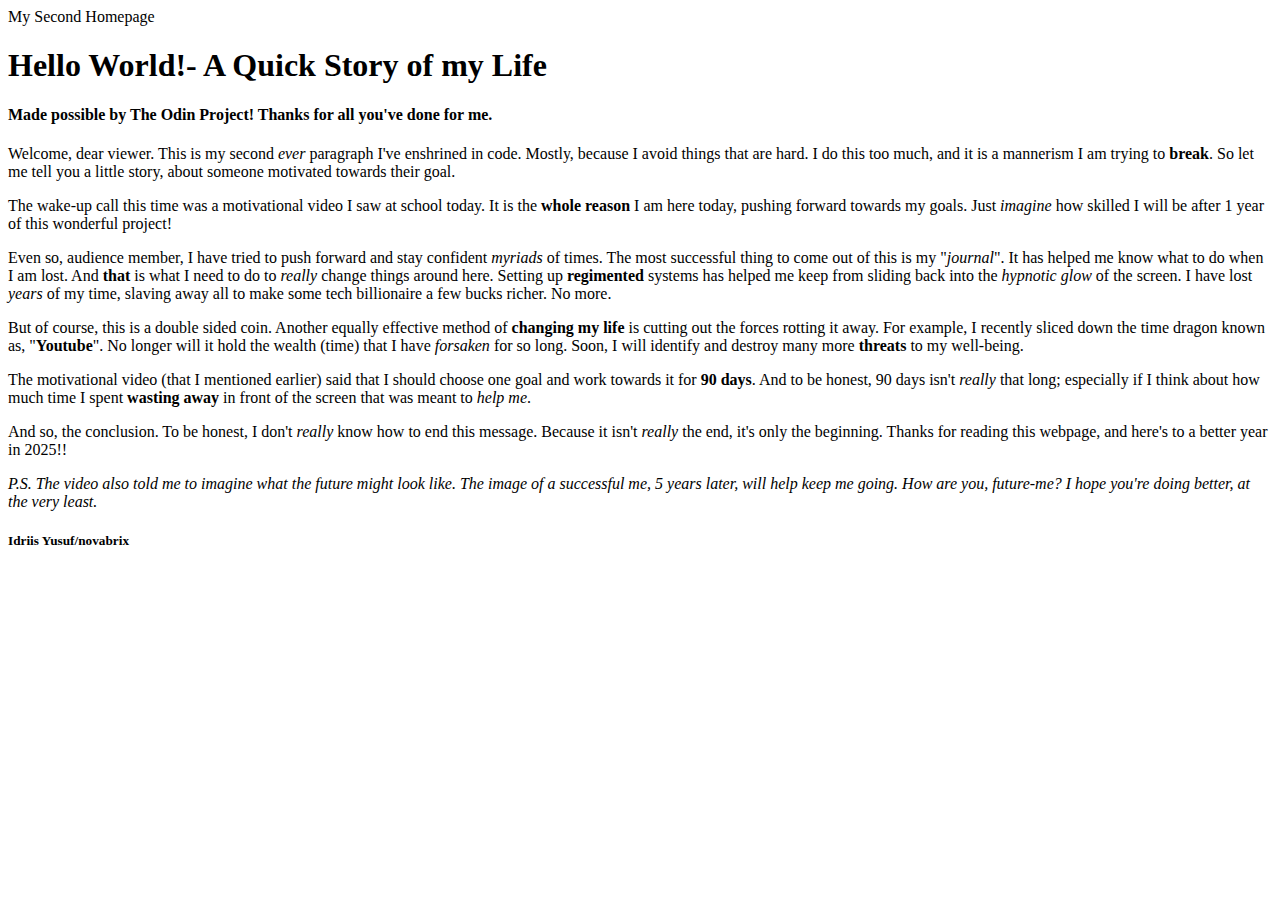
<file: index.html>
<!DOCTYPE html>

<html lang="en">
    <head>
        <meta charset="UTF-8"
        <title>My Second Homepage</title>
    </head>

    <body>
        <h1>Hello World!- A Quick Story of my Life</h1>
        <h4>Made possible by The Odin Project! Thanks for all you've done for me.</h4>
            <p>Welcome, dear viewer. This is my second <em>ever</em> paragraph I've enshrined in code. Mostly, because I
            avoid things that are hard. I do this too much, and it is a mannerism I am trying to <strong>break</strong>.
            So let me tell you a little story, about someone motivated towards their goal.</p>

            <p>The wake-up call this time was a motivational video I saw at school today. It is the <strong>whole reason</strong>
            I am here today, pushing forward towards my goals. Just <em>imagine</em> how skilled I will be after 1 year of this
            wonderful project!</p>

            <p>Even so, audience member, I have tried to push forward and stay confident <em>myriads</em> of times. The most 
            successful thing to come out of this is my "<em>journal</em>". It has helped me know what to do when I am lost. And 
            <strong>that</strong> is what I need to do to <em>really</em> change things around here. Setting up 
            <strong>regimented</strong> systems has helped me keep from sliding back into the <em>hypnotic glow</em> of the screen.
            I have lost <em>years</em> of my time, slaving away all to make some tech billionaire a few bucks richer. No more.</p>

            <!--P.S. If you are reading this, I am having a lot of fun writing this!! 
            Also, this is my second ever comment! Yippee!!-->

            <p>But of course, this is a double sided coin. Another equally effective method of <strong>changing my life</strong> is
            cutting out the forces rotting it away. For example, I recently sliced down the time dragon known as, 
            "<strong>Youtube</strong>". No longer will it hold the wealth (time) that I have <em>forsaken</em> for so long.
            Soon, I will identify and destroy many more <strong>threats</strong> to my well-being.</p>

            <p>The motivational video (that I mentioned earlier) said that I should choose one goal and work towards it for
            <strong>90 days</strong>. And to be honest, 90 days isn't <i>really</i> that long; especially if I think about how much
            time I spent <strong>wasting away</strong> in front of the screen that was meant to <em>help me</em>.
            </p>

            <p>And so, the conclusion. To be honest, I don't <em>really</em> know how to end this message. Because it isn't 
            <em>really</em> the end, it's only the beginning. Thanks for reading this webpage, and here's to a 
            better year in 2025!!</p>

            <p><em>P.S. The video also told me to imagine what the future might look like. The image of a successful me,
            5 years later, will help keep me going. How are you, future-me? I hope you're doing better, at the very least.</em>
            </p>

            <h5>Idriis Yusuf/novabrix</h5>
    </body>
</html>
</file>
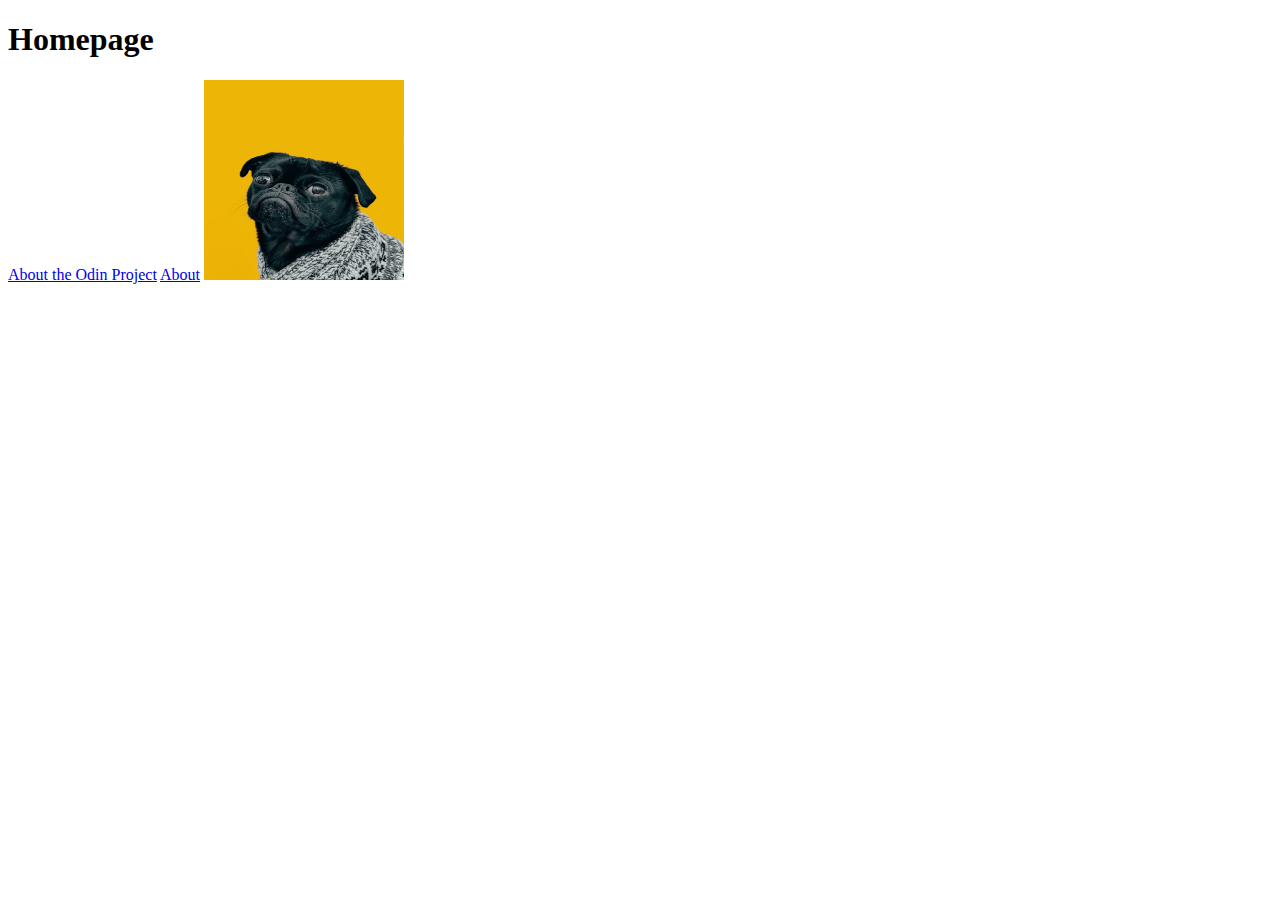
<file: odin-linkies/index.html>
<!DOCTYPE html>

<html lang="en">
    <head>
        <meta charset="UTF=8">
        <title>Odin-Homepage File</title>
    </head>

    <body>
        <h1>Homepage</h1>

        <a href="https://www.theodinproject.com/about" target="_blank" 
        rel="noopener noreferer">About the Odin Project</a>

        <a href="./pages/about.html">About</a>

        <img src="./images/dog.jpg" alt="Charles the Pug" height="200" width="200">
    </body>
</html>
</file>
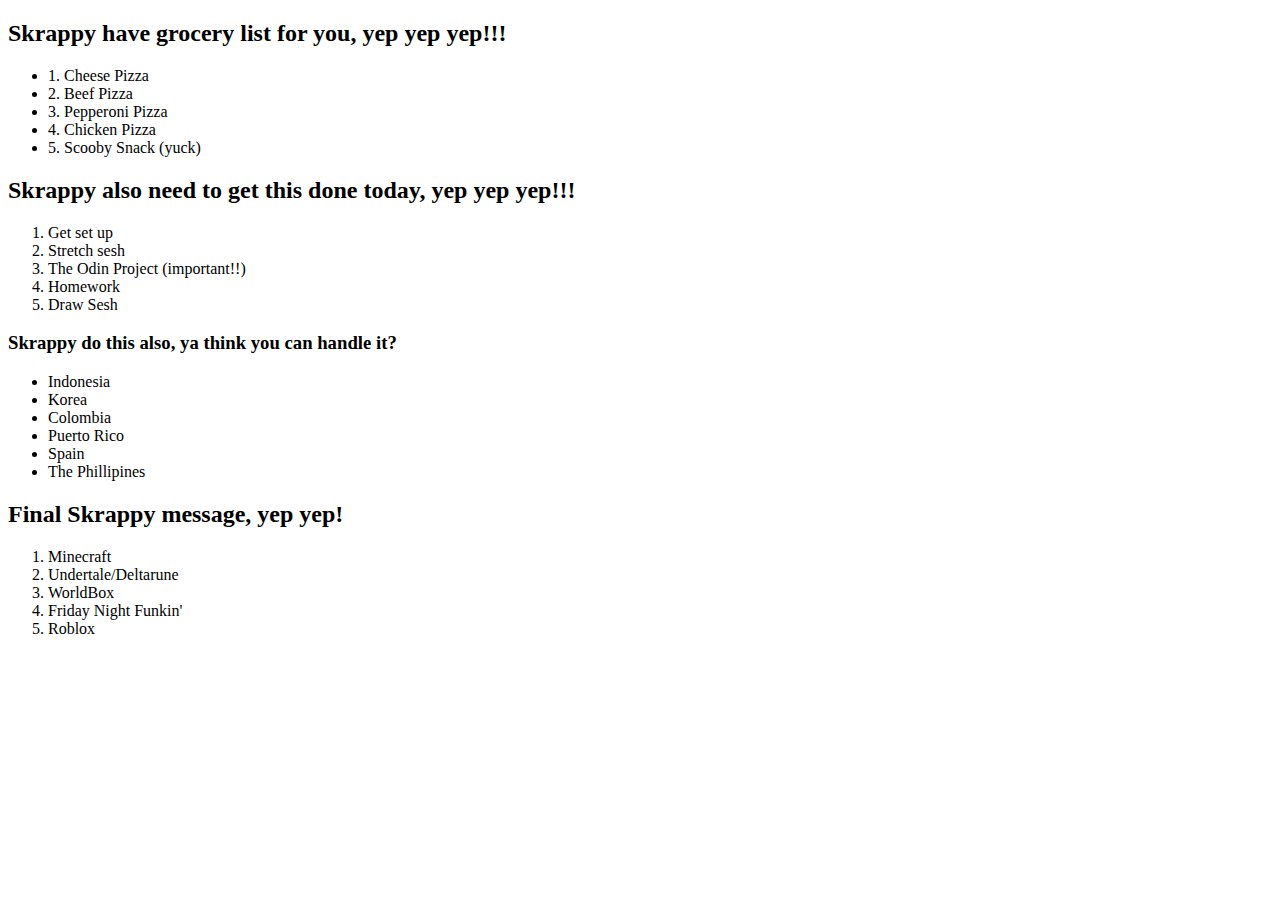
<file: skrappy.html>
<!DOCTYPE html>

<html lang="en">
    <head>
        <meta charset="UTF-8">
        <title>Skrappy's List</title>   
    </head>

    <body>
        <h2>Skrappy have grocery list for you, yep yep yep!!!</h2>
        <ul>
            <li>1. Cheese Pizza</li>
            <li>2. Beef Pizza</li>
            <li>3. Pepperoni Pizza</li>
            <li>4. Chicken Pizza</li>
            <li>5. Scooby Snack (yuck)</li>
        </ul>

        <h2>Skrappy also need to get this done today, yep yep yep!!!</h2>
        <ol>
            <li>Get set up</li>
            <li>Stretch sesh</li>
            <li>The Odin Project (important!!)</li>
            <li>Homework</li>
            <li>Draw Sesh</li>
        </ol>

        <!--Skrappy is such a character!!! Yep Yep Yep!-->

        <h3>Skrappy do this also, ya think you can handle it?</h3>
        <ul>
            <li>Indonesia</li>
            <li>Korea</li>
            <li>Colombia</li>
            <li>Puerto Rico</li>
            <li>Spain</li>
            <li>The Phillipines</li>
        </ul>

        <h2>Final Skrappy message, yep yep!</h2>
        <ol>
            <li>Minecraft</li>
            <li>Undertale/Deltarune</li>
            <li>WorldBox</li>
            <li>Friday Night Funkin'</li>
            <li>Roblox</li>
        </ol>
    </body>

</html>
</file>
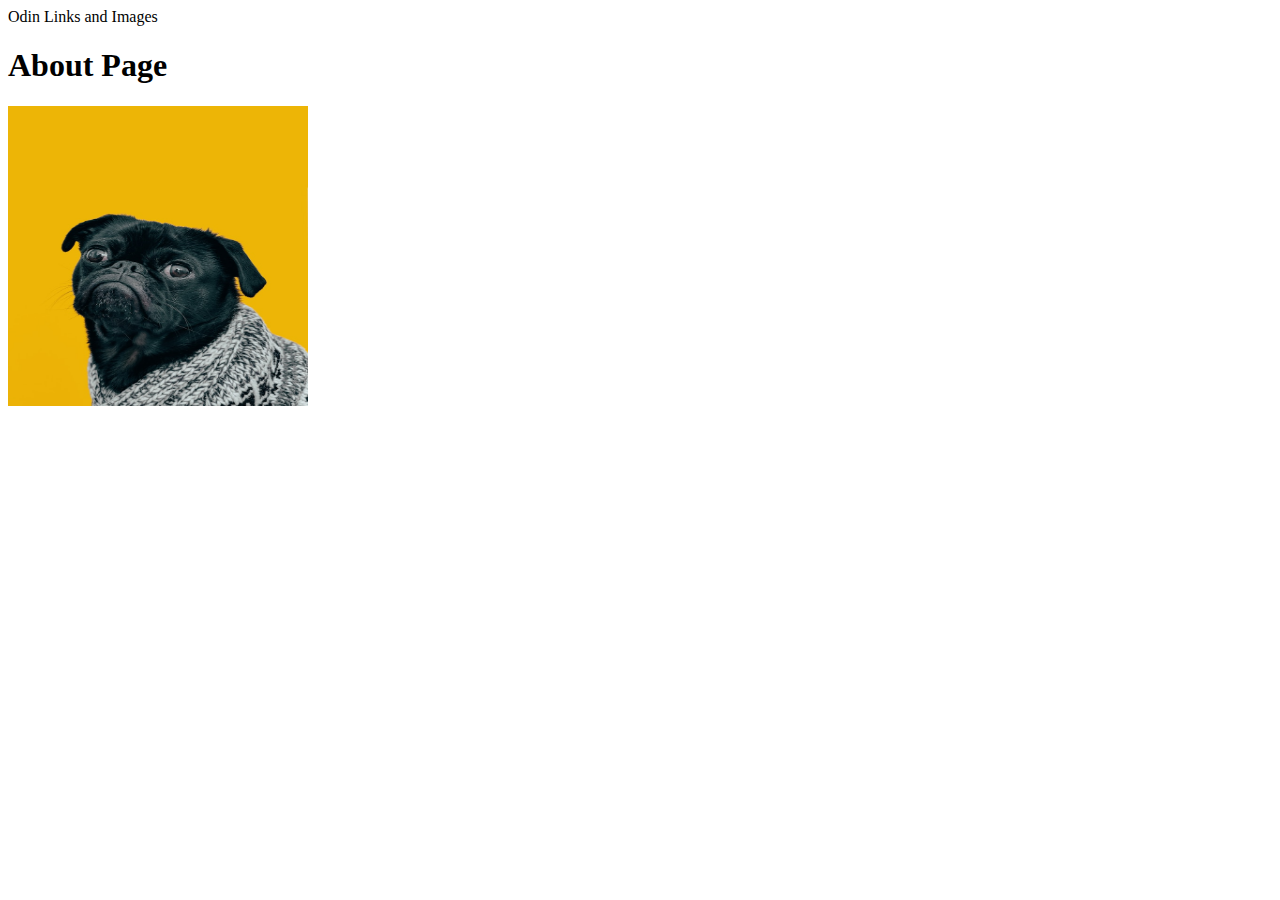
<file: odin-linkies/pages/about.html>
<!DOCTYPE html>

<html lang="en">
    <head>
        <meta charset="UTF-8"
        <title>Odin Links and Images</title>
    </head>

    <body>
        <h1>About Page</h1>

        <img src="../images/dog.jpg" alt="Charles the Pug" height="300" width="300">
    </body>
</html>
</file>
